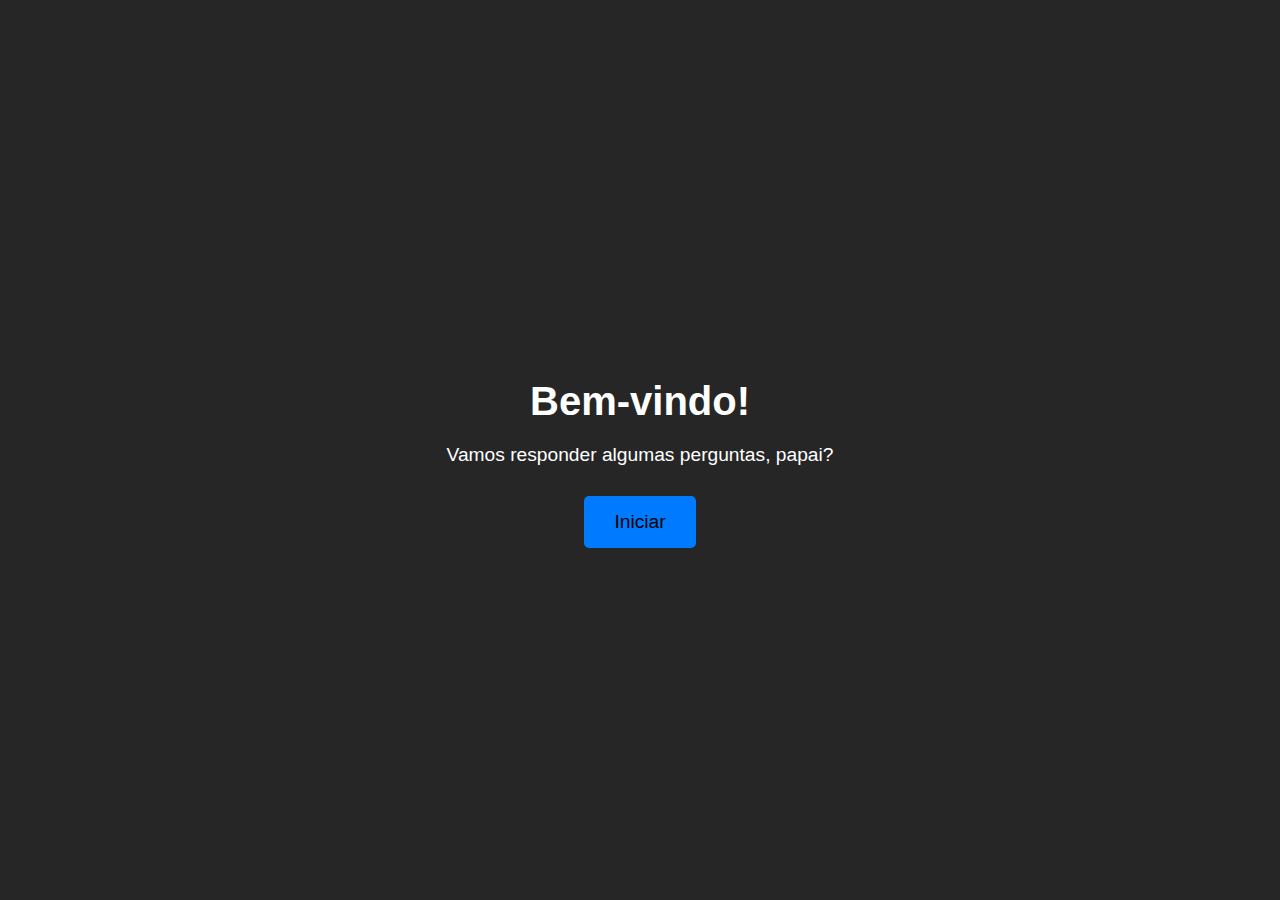
<file: index.html>
<!DOCTYPE html>
<html lang="pt-br">
<head>
  <meta charset="UTF-8">
  <meta name="viewport" content="width=device-width, initial-scale=1.0">
  <title>Perguntas para o Papai</title>
  <link rel="stylesheet" href="styles.css">
</head>
<body>
  <div class="container">
    <h1>Bem-vindo!</h1>
    <p>Vamos responder algumas perguntas, papai?</p>
    <button id="startBtn">Iniciar</button>
  </div>
  
  <script src="script.js"></script>
</body>
</html>
</file>
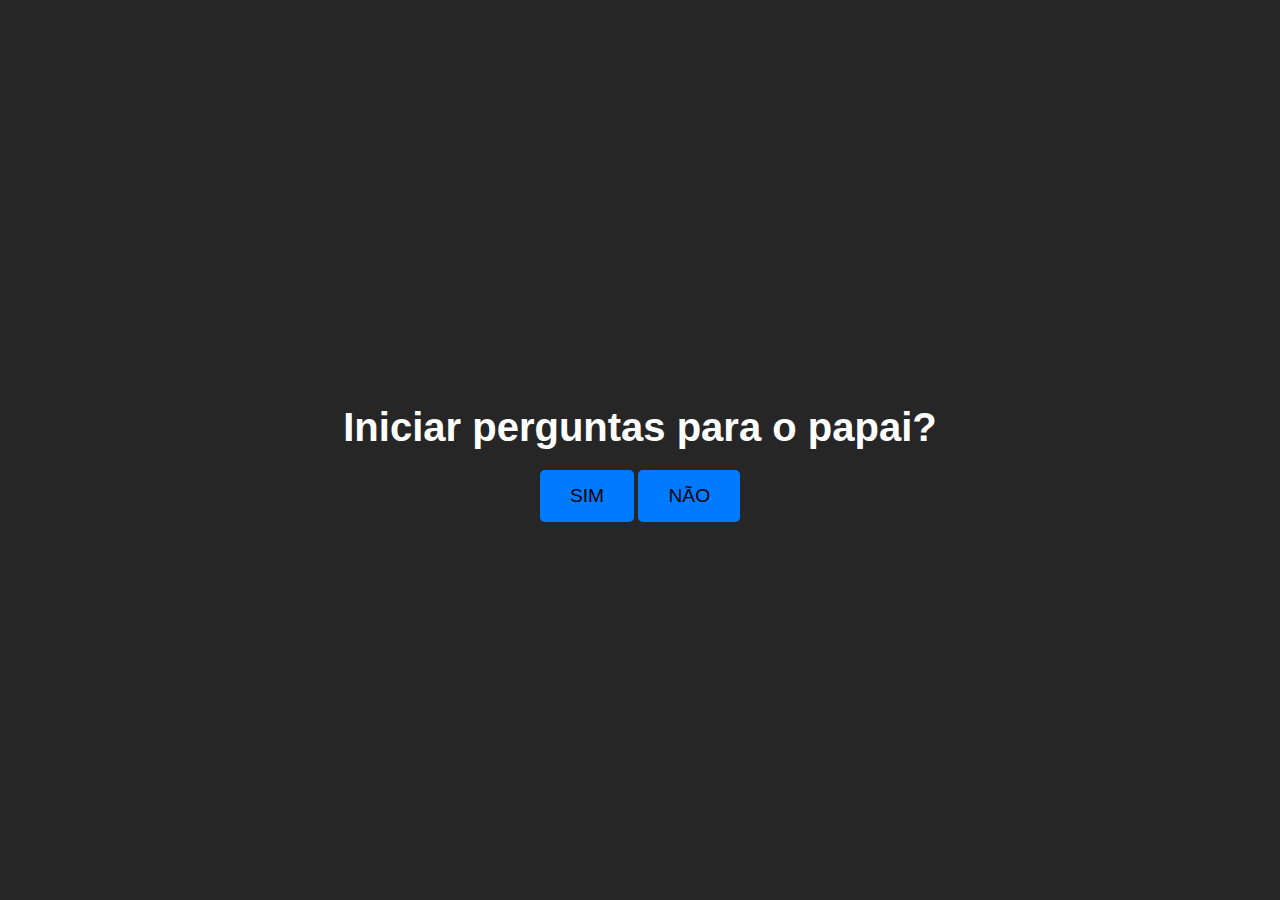
<file: perguntas.html>
<!DOCTYPE html>
<html lang="pt-br">
<head>
  <meta charset="UTF-8">
  <meta name="viewport" content="width=device-width, initial-scale=1.0">
  <title>Perguntas para o Papai</title>
  <link rel="stylesheet" href="styles.css">
</head>
<body>
  <div class="container">
    <h1>Iniciar perguntas para o papai?</h1>
    <button id="simBtn">SIM</button>
    <button id="naoBtn">NÃO</button>
  </div>

  <script src="script.js"></script>
</body>
</html>
</file>
<file: styles.css>
/* Estilo global */
body {
    background-color: #262626;
    font-family: 'Segoe UI', Tahoma, Geneva, Verdana, sans-serif;
    margin: 0;
    padding: 0;
    display: flex;
    justify-content: center;
    align-items: center;
    height: 100vh;
    color: #fff;
}

.container {
    text-align: center;
    max-width: 600px;
    padding: 20px;
}

h1 {
    font-size: 2.5em;
    margin-bottom: 20px;
}

p {
    font-size: 1.2em;
    margin-bottom: 30px;
}

button {
    padding: 15px 30px;
    font-size: 1.2em;
    background-color: #007bff;
    border: none;
    border-radius: 5px;
    cursor: pointer;
    transition: background-color 0.3s, transform 0.2s, color 0.2s;
}

button:hover {
    background-color: #0056b3;
    transform: scale(1.05);
}

/* Estilo para a página de erro */
.error-container {
    text-align: center;
    color: #dc3545;
    margin-top: 50px;
}

.codes {
    background: #f8f9fa;
    padding: 10px;
    color: #28a745;
    font-family: 'Courier New', Courier, monospace;
    height: 200px;
    overflow-y: scroll;
    border: 1px solid #333;
    margin-top: 20px;
}

.spinner {
    margin: 20px auto;
    border: 16px solid #f3f3f3;
    border-top: 16px solid #007bff;
    border-radius: 50%;
    width: 120px;
    height: 120px;
    animation: spin 2s linear infinite;
}

.spin {
    animation: spin 2s linear infinite;
}

@keyframes spin {
    0% { transform: rotate(0deg); }
    100% { transform: rotate(360deg); }
}

/* Estilo para a página de amor */
.love-container {
    text-align: center;
    color: #dc3545;
    font-size: 3em;
    text-shadow: 2px 2px 4px #333;
    animation: pulse 1s infinite;
    margin-top: 50px;
}

@keyframes pulse {
    0% {
        transform: scale(1);
    }
    50% {
        transform: scale(1.1);
    }
    100% {
        transform: scale(1);
    }
}

.heart {
    position: absolute;
    font-size: 2em;
    animation: float 5s linear infinite;
    opacity: 0;
}

@keyframes float {
    0% {
        bottom: 0;
        opacity: 1;
    }
    100% {
        bottom: 100vh;
        opacity: 0;
    }
}
</file>
